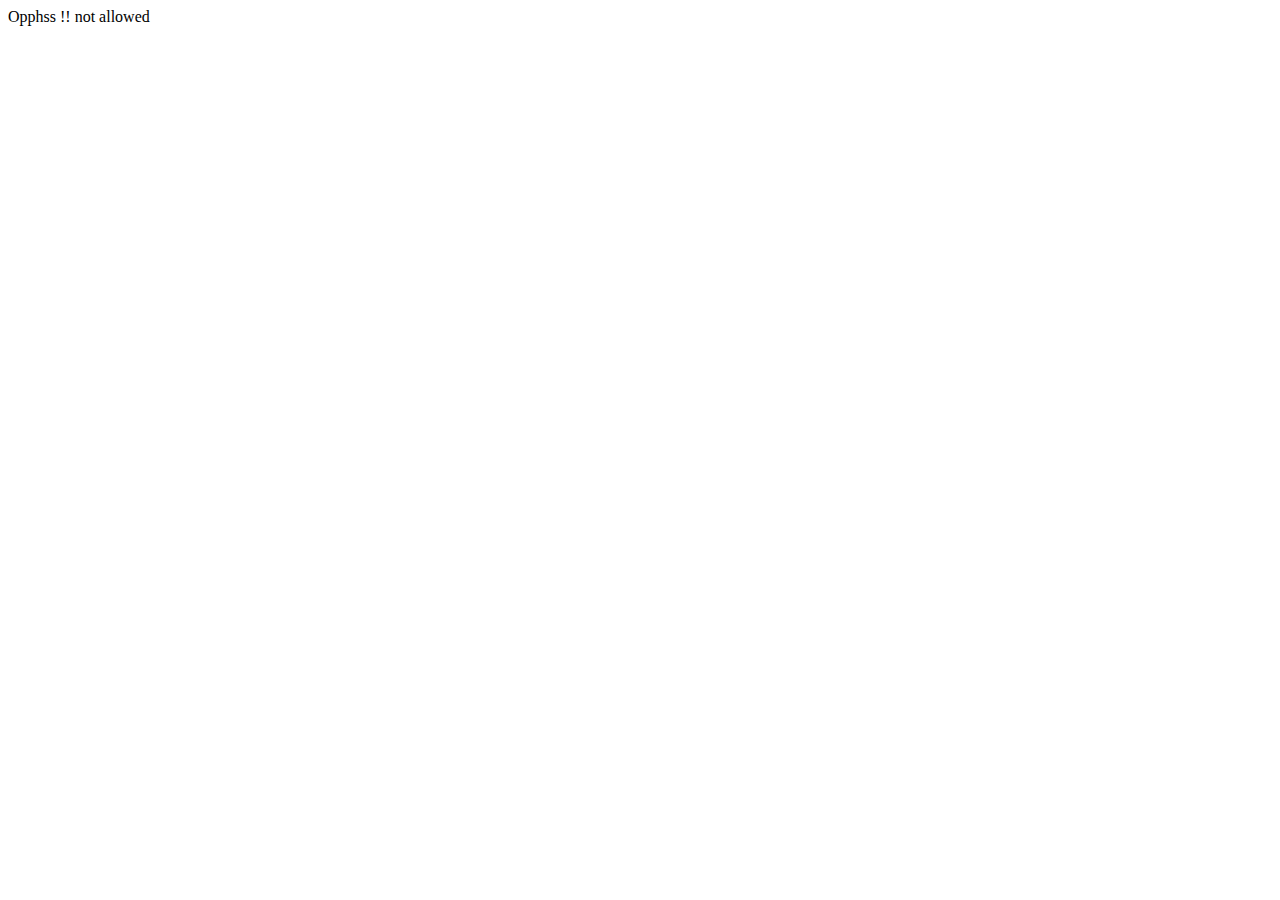
<file: index.html>
<html>
<body>
<!--
<form action="upload_file.php" method="post"
enctype="multipart/form-data">
<label for="file">Filename:</label>
<input type="file" name="file" id="file"><br>
<input type="submit" name="submit" value="Submit">
</form>
-->
Opphss !! not allowed 
</body>
</html>
</file>
